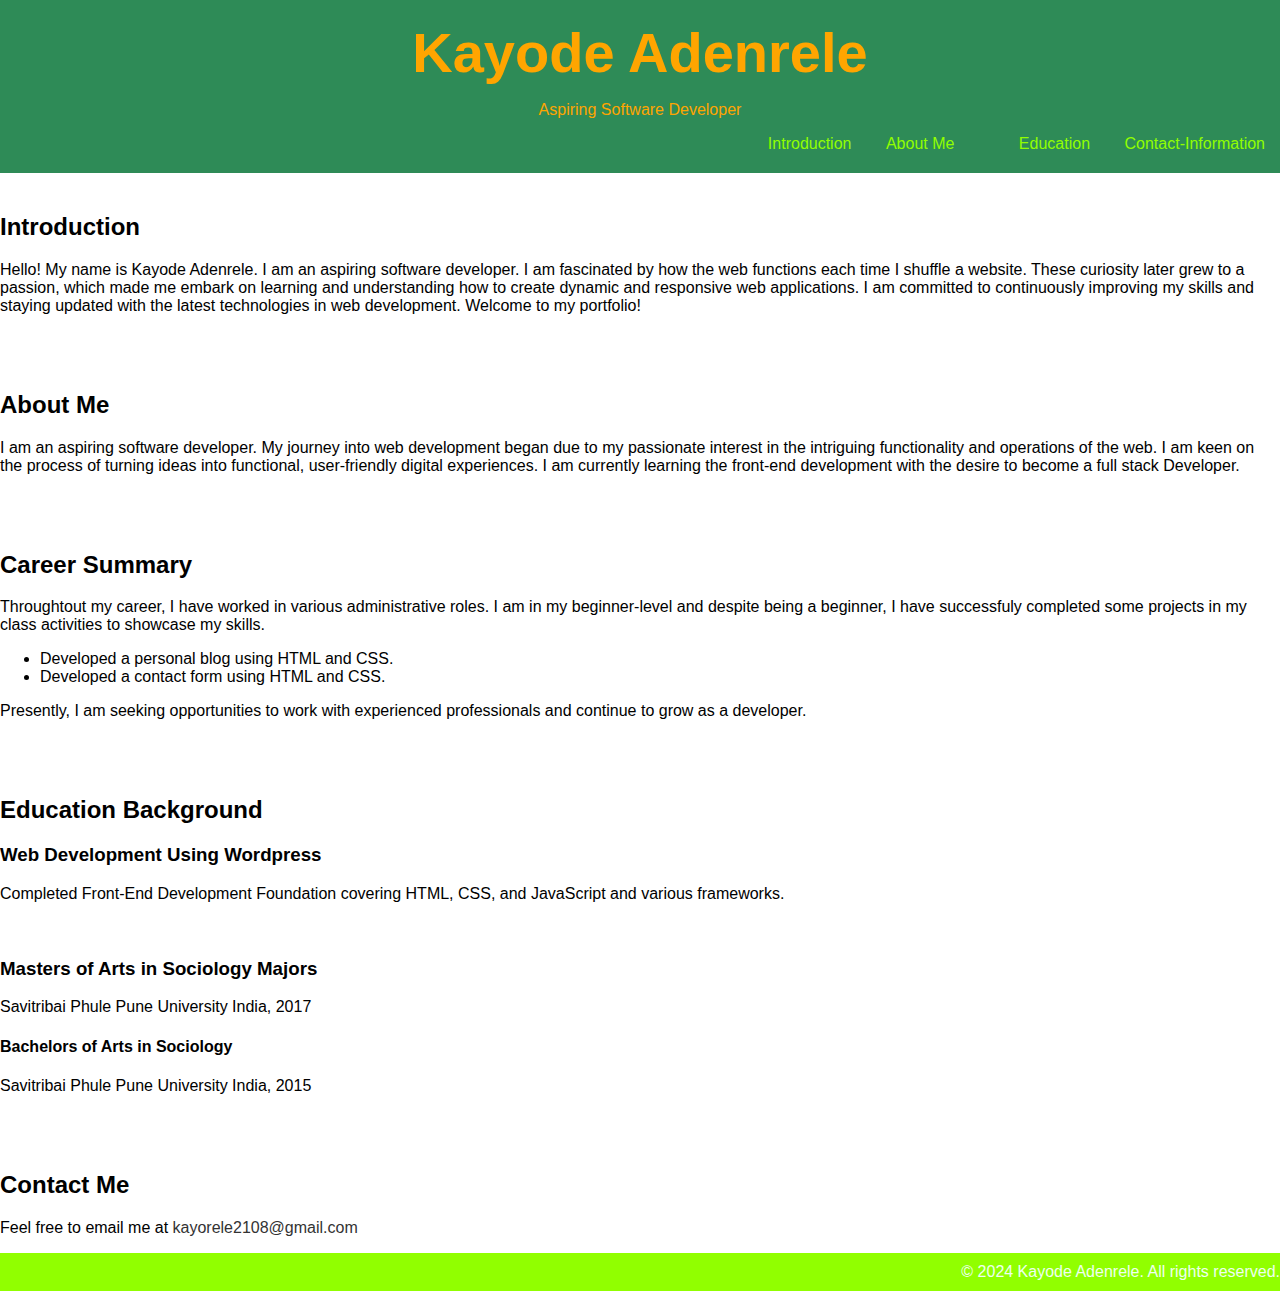
<file: index.html>
<!DOCTYPE html>
<html lang="en">
<head>
    <meta charset="UTF-8">
    <meta name="viewport" content="width=device-width, initial-scale=1.0">
    <title>Personal Portfolio</title>
    <link rel="stylesheet" href="./style.css">
</head>
<body>
    <header>
            <h1>Kayode Adenrele</h1>
            <p>Aspiring Software Developer</p>
        <nav>
            <a href="#introduction">Introduction</a>
            <a href="#about">About Me</a>
            <a href="#career-summary"><Career-Summary></a>
            <a href="#education">Education</a>
            <a href="#contact-information">Contact-Information</a>
        </nav>
    </header>
    

    <div class="content">

        <div id="introduction" class="container">
            <h2>Introduction</h2>
            <p>Hello! My name is Kayode Adenrele. I am an aspiring software developer. I am fascinated by how the web functions each time I shuffle a website. These curiosity later grew to a passion, which made me embark on learning and understanding how to create dynamic and responsive web applications. I am committed to continuously improving my skills and staying updated with the latest technologies in web development. Welcome to my portfolio! </p>
        </div>
        <div id="about" class="container">
            <h2>About Me</h2>
            <p>I am an aspiring software developer. My journey into web development began due to my passionate interest in the intriguing functionality and operations of the web. I am keen on the process of turning ideas into functional, user-friendly digital experiences. I am currently learning the front-end development with the desire to become a full stack Developer.</p>
        </div>
        <div id="career-summary" class="container">
            <h2>Career Summary</h2>
            <p>Throughtout my career, I have worked in various administrative roles. I am in my beginner-level and despite being a beginner, I have successfuly completed some projects in my class activities to showcase my skills.</p>
            <ul>
                <li>Developed a personal blog using HTML and CSS.</li>
                <li>Developed a contact form using HTML and CSS.</li>
            </ul>
            <p>Presently, I am seeking opportunities to work with experienced professionals and continue to grow as a developer.</p>
        </div>

            <div id="education" class="container">
                <h2>Education Background</h2>
                <div class="education">
                <h3>Web Development Using Wordpress</h3>
                <p>Completed Front-End Development Foundation covering HTML, CSS, and JavaScript and various frameworks.</p>
            </div>
            <div id="education" class="container">
                <h3>Masters of Arts in Sociology Majors</h3>
                <p>Savitribai Phule Pune University India, 2017</p>
                <h4>Bachelors of Arts in Sociology</h4>
                <p>Savitribai Phule Pune University India, 2015</p>
            </div>
    </div>
        <div class="contact-information">
            <h2>Contact Me</h2>
            <p>Feel free to email me at <a href="mailto:kayorele2108@gmail.com">kayorele2108@gmail.com</a></p>
        </div>
    <footer>
        <p>&copy; 2024 Kayode Adenrele. All rights reserved.</p>
    </footer>
    
</body>
</body>
</html>
</file>
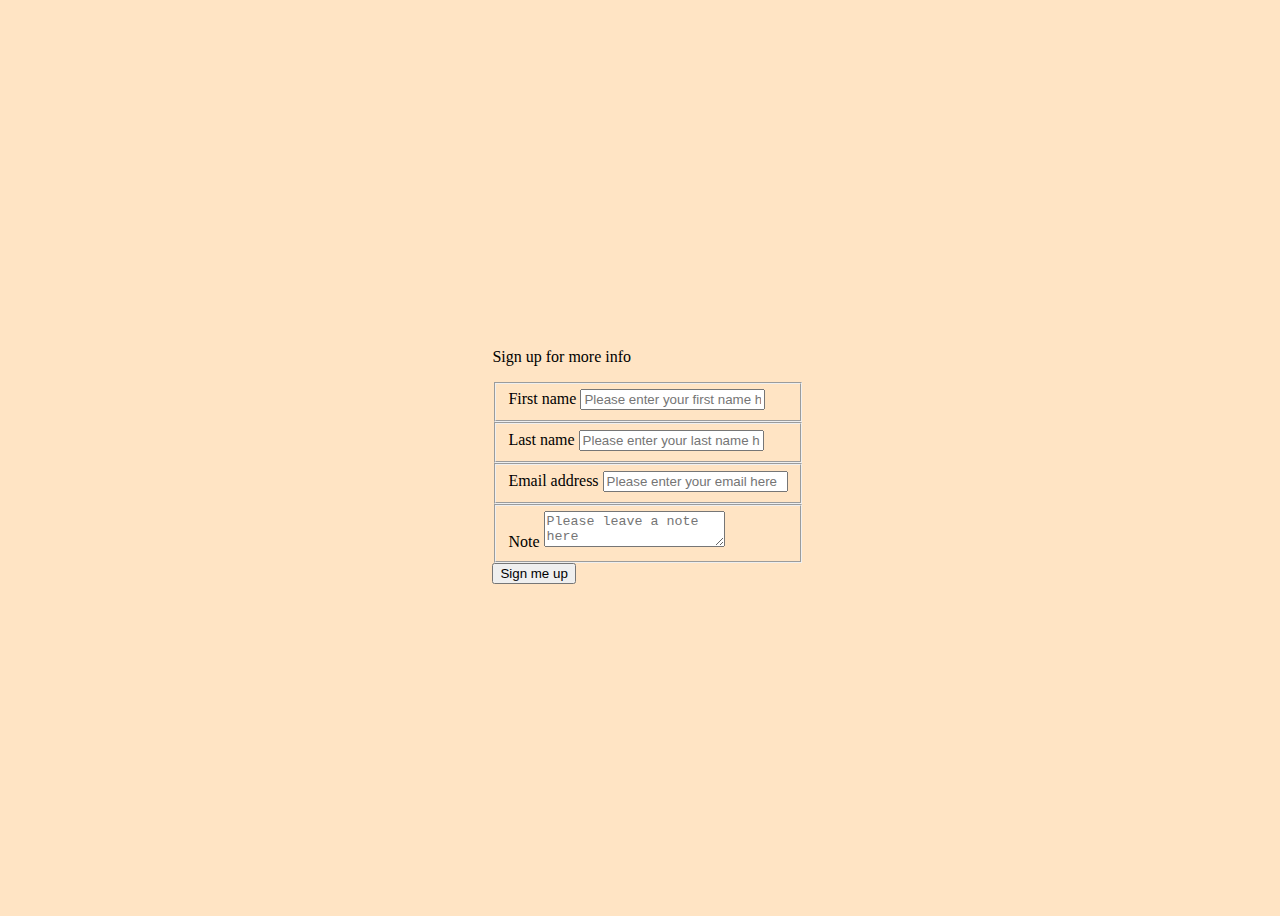
<file: Class Activities/index.html>
<!DOCTYPE html>
<html lang="en">
<head>
    <meta charset="UTF-8">
    <meta name="viewport" content="width=device-width, initial-scale=1.0">
    <title>document</title>
    <link rel="normalize" href="normalize.css">
    <link rel="stylesheet" href="style.css">
</head>
<body>
    <div>
    <form action="">
        <p>Sign up for more info</p>
        
        <fieldset>
            <label for="firstname">First name</label>
            <input type="text" name="firstname" placeholder="Please enter your first name here">
        </fieldset>
        
        <fieldset>
            <label for="lastname">Last name</label>
            <input type="text" name="lastname"  placeholder="Please enter your last name here">
        </fieldset>
        
        <fieldset>
            <label for="email">Email address</label>
            <input type="email" name="email" placeholder="Please enter your email here">
        </fieldset>

        <fieldset>
            <label for="note">Note</label>
            <textarea name="note" placeholder="Please leave a note here"></textarea>    
        </fieldset>
            
        <input type="submit" value="Sign me up">
    
    </form>
    </div>
</body>
</html>
</file>
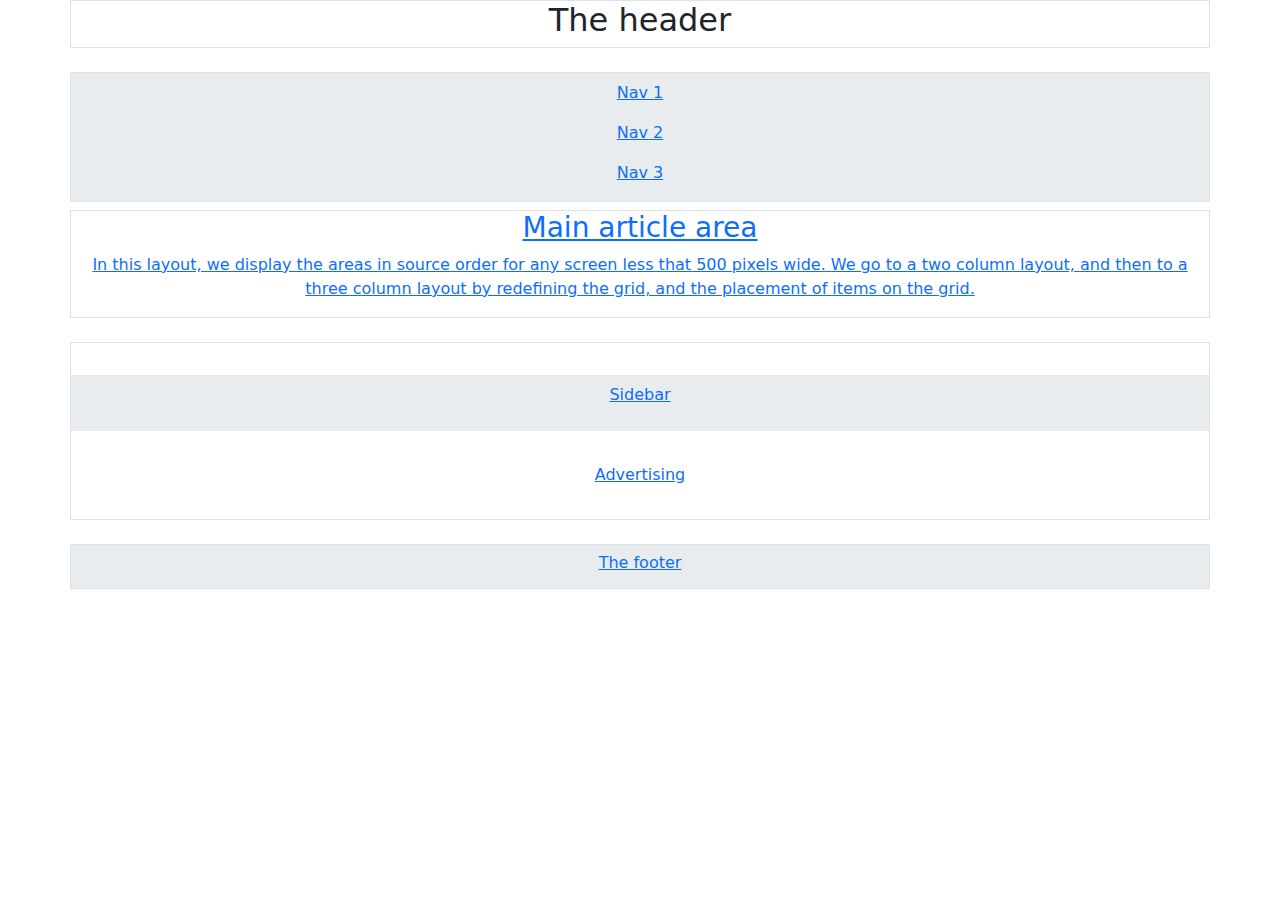
<file: Class Activities/Bootstrap/index.html>
<!DOCTYPE html>
<html lang="en">
<head>
    <meta charset="UTF-8">
    <meta name="viewport" content="width=device-width, initial-scale=1.0">
    <title>Flexbox Class Activity</title>
    <link href="https://cdn.jsdelivr.net/npm/bootstrap@5.3.3/dist/css/bootstrap.min.css" rel="stylesheet" integrity="sha384-QWTKZyjpPEjISv5WaRU9OFeRpok6YctnYmDr5pNlyT2bRjXh0JMhjY6hW+ALEwIH" crossorigin="anonymous">
    <link rel="stylesheet" href="../normalize.css">
    <link rel="stylesheet" href="./style.css">
</head>
<body>
  <div class="container text-center">
    
    <div class="row border">
      <div class="col">
        <h2>The header</h2>
      </div>
      </div>

        <div class="row border mt-4 pt-2 pb-0 pl-0 bg-body-secondary">
            <p class="row-sm-4"><a href="#">Nav 1</p>
            <p class="row-sm-4"><a href="#">Nav 2</p>
            <p class="row-sm-4"><a href="#">Nav 3</p>
        </div>
    
    
    <div class="row border mt-2">
        <h3>Main article area</h3>
        
        <p>In this layout, we display the areas in source order for any screen less that 500 pixels wide. We go to a two column layout, and then to a three column layout by redefining the grid, and the placement of items on the grid.
        </p>
    </div>
    
    <div class="row border mt-4 pt-2 pb-2">
        <div class="row-sm-12 mt-4 pt-2 pb-2 bg-body-secondary">
            <p>Sidebar</p>
        </div>
        <div class="row-sm-12 mt-4 pt-2 pb-2">
            <p>Advertising</p>
        </div>
    </div>
    
    <div class="row border mt-4 pt-2 pb-2 bg-body-secondary">
        <h6>The footer</h6>
    </div>
  </div>

  <script src="https://cdn.jsdelivr.net/npm/bootstrap@5.3.3/dist/js/bootstrap.bundle.min.js" integrity="sha384-YvpcrYf0tY3lHB60NNkmXc5s9fDVZLESaAA55NDzOxhy9GkcIdslK1eN7N6jIeHz" crossorigin="anonymous"></script>
</body>
</html>
</file>
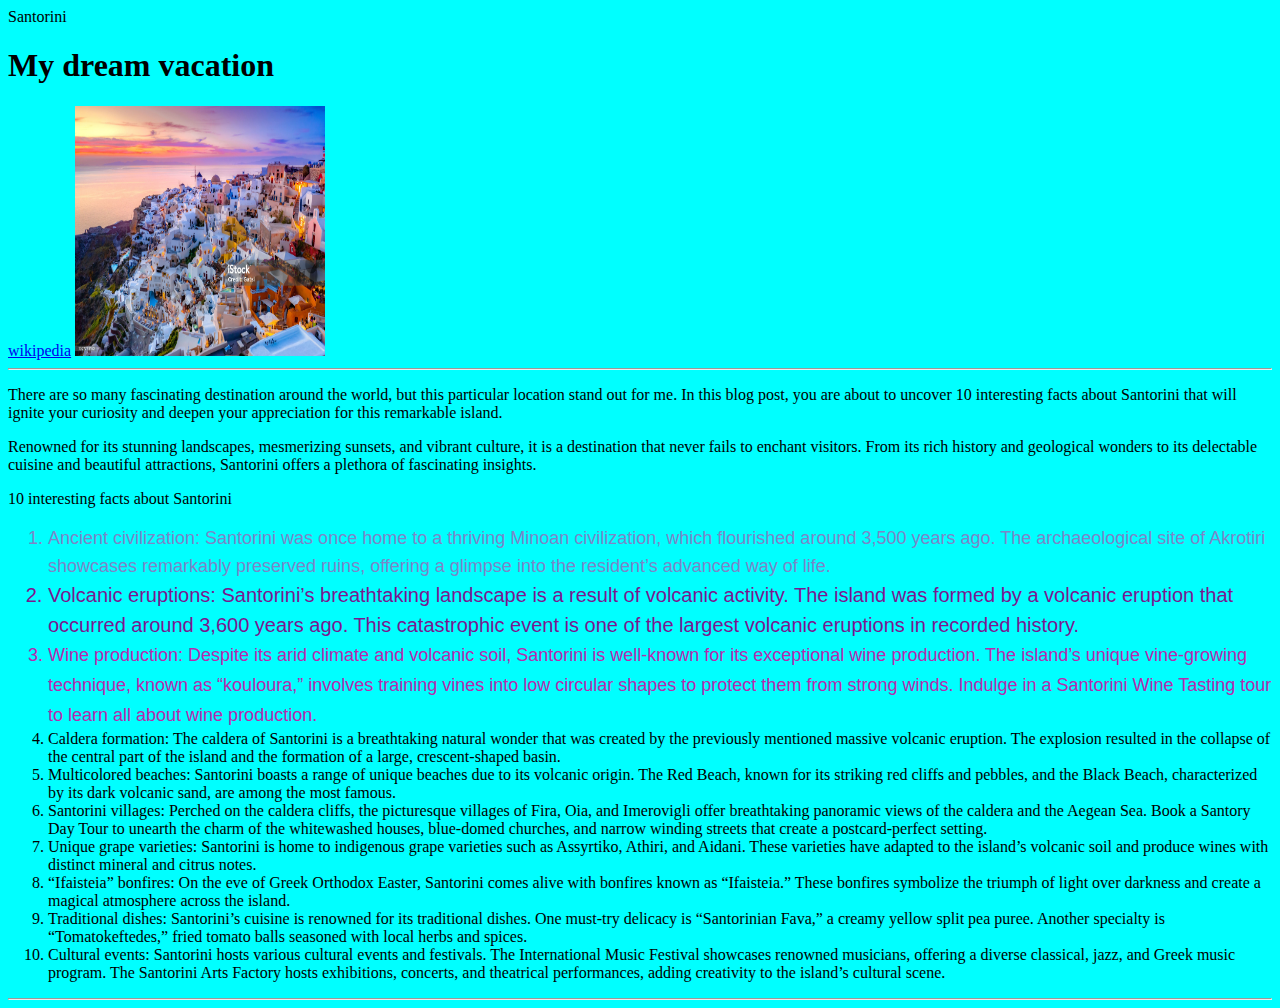
<file: Guess Game/My First Blog/index.html>
<!DOCTYPE html>
<html lang="en">
  <head>
    <meta charset="UTF-8">
    <meta name="viewport" content="width=device-width, initial-scale=1.0">
    <title>Welcome to My Blog</title>

    <style>
      body {
        background-color: #00ffff;
      }

      .dream {
        font-size: 18px;
        font-family: Verdana, Geneva, Tahoma, sans-serif;
        color: rgb(124, 134, 200);
        line-height: 28px;
      }

      .place {
        font-size: 20px;
        font-family: Verdana, Geneva, Tahoma, sans-serif;
        color: rgb(123, 23, 143);
        line-height: 30px
         
      }

      .weather {
        font-size: 18px;
        font-family: 'Segoe UI', Tahoma, Geneva, Verdana, sans-serif;
        color: rgb(184, 42, 173);
        line-height: 30px
      }


  </style>

  </head>
  <body>
    <header>Santorini</header>
    <h1>My dream vacation</h1>
    
    <a href="https://en.wikipedia.org/wiki/Oia,_Greece#/media/File:Oia_sunset_-_panoramio_(2).jpg" target="_blank" >wikipedia</a>
    <img src="./download jpeg.jpg" alt= "Picture downloaded from istockphoto" height="250" width="250">
   
    <hr>

    <p>
      There are so many fascinating destination around the world, but this particular location stand out for me. In this blog post, you are about to uncover 10 interesting facts about Santorini that will ignite your curiosity and deepen your appreciation for this remarkable island.
  
       </p>
  
       <p>
      Renowned for its stunning landscapes, mesmerizing sunsets, and vibrant culture, it is a destination that never fails to enchant visitors. From its rich history and geological wonders to its delectable cuisine and beautiful attractions, Santorini offers a plethora of fascinating insights. 
       </p>
  
       <p>
      10 interesting facts about Santorini
       </p>

    

       <ol>
        <li class="dream">Ancient civilization: Santorini was once home to a thriving Minoan civilization, which flourished around 3,500 years ago. The archaeological site of Akrotiri showcases remarkably preserved ruins, offering a glimpse into the resident’s advanced way of life.</li>
        <li class="place">Volcanic eruptions: Santorini’s breathtaking landscape is a result of volcanic activity. The island was formed by a volcanic eruption that occurred around 3,600 years ago. This catastrophic event is one of the largest volcanic eruptions in recorded history.</li>
        <li class="weather">Wine production: Despite its arid climate and volcanic soil, Santorini is well-known for its exceptional wine production. The island’s unique vine-growing technique, known as “kouloura,” involves training vines into low circular shapes to protect them from strong winds. Indulge in a Santorini Wine Tasting tour to learn all about wine production.</li>
        <li class="nature">Caldera formation: The caldera of Santorini is a breathtaking natural wonder that was created by the previously mentioned massive volcanic eruption. The explosion resulted in the collapse of the central part of the island and the formation of a large, crescent-shaped basin.</li>
        <li class="beaches">Multicolored beaches: Santorini boasts a range of unique beaches due to its volcanic origin. The Red Beach, known for its striking red cliffs and pebbles, and the Black Beach, characterized by its dark volcanic sand, are among the most famous.</li>
        <li class="Sea"> Santorini villages: Perched on the caldera cliffs, the picturesque villages of Fira, Oia, and Imerovigli offer breathtaking panoramic views of the caldera and the Aegean Sea. Book a Santory Day Tour to unearth the charm of the whitewashed houses, blue-domed churches, and narrow winding streets that create a postcard-perfect setting.</li>
        <li class="wine">Unique grape varieties: Santorini is home to indigenous grape varieties such as Assyrtiko, Athiri, and Aidani. These varieties have adapted to the island’s volcanic soil and produce wines with distinct mineral and citrus notes.</li>
        <li class="festival">“Ifaisteia” bonfires: On the eve of Greek Orthodox Easter, Santorini comes alive with bonfires known as “Ifaisteia.” These bonfires symbolize the triumph of light over darkness and create a magical atmosphere across the island.</li>
        <li class="food">Traditional dishes: Santorini’s cuisine is renowned for its traditional dishes. One must-try delicacy is “Santorinian Fava,” a creamy yellow split pea puree. Another specialty is “Tomatokeftedes,” fried tomato balls seasoned with local herbs and spices.</li>
        <li class="events">Cultural events: Santorini hosts various cultural events and festivals. The International Music Festival showcases renowned musicians, offering a diverse classical, jazz, and Greek music program. The Santorini Arts Factory hosts exhibitions, concerts, and theatrical performances, adding creativity to the island’s cultural scene.</li>
    </ol>
    <hr>

    



  </body>
</html>
</file>
<file: style.css>
body {
    font-family: Verdana, Geneva, Tahoma, sans-serif;
    margin: 0;
    padding: 0;
    background-color: none;
}

header {
    background-color: #2e8b57;
    color: #ffa500;
    padding: 20px 0;
    text-align: center;
}

header h1 {
    margin: 0;
    font-size: 3.5rem;
}

nav {
    margin-top: 10px;
    text-align: right;
}

nav a {
    color: #91ff00;
    text-decoration: solid;
    padding: 0 15px;
}

nav a:hover {
    text-decoration: underline;
}

.container {
    display: inline-flexbox;
    width: 100%;
    margin: auto;
    overflow: hidden;
    padding: 20px 0;
}

section {
    background: #eefff0;
    padding: 20px;
    margin: 20px 0;
    border-radius: 8px;
    box-shadow: 0 0 10px rgba(0, 0, 0, 0.1);
}

section h2 {
    color: #333333;
}

a {
    color: #333;
    text-decoration: none;
}

a:hover {
    text-decoration: underline;
}

footer {
    background-color: #91ff00;
    color: #eefff0;
    text-align: right;
    padding: 10px 0;
    bottom: 0;
    width: 100%;
}

footer p {
    margin: 0;
}
</file>
<file: Class Activities/style.css>
/* * {
    margin: 0px;
    padding: 0px;
    box-sizing: border-box;
    font-family: open san sans-serif;
} */
body{
    height: 100vh;
    width: 100vw;
    background-color: bisque;
    display: flex;
    justify-content: center;
    align-items: center;
}

.card-container {
    height: 70vh;
    width: 50vw;
    display: flex;
    

}
#perfumePic{
    width: 50%;
    background-image: url(https://github.com/Kay2108/Card-Component/blob/main/Class%20Activities/Card%20Component/Card%20Project.jpg?raw=true);
    background-position: center;
    background-size: cover;
    background-repeat: no-repeat;
}

/* .card {
    justify-items: center;
    padding: 5px;
    width: 50%;
} */
#perfumeInfo{
    padding: 20px;
    background-color: hsl(30, 38%, 92%);
    width: 50%;
    row-gap: 500px;
}
.card header {
    font-family: Open Sans serif;
    font-size: 14px;
    font-weight: lighter;
}
.card h1 {
    font-family: open sans sans-serif
}

.card p {
    font-family: open Sans serif;
    font-size: 16px;
    font-weight: lighter;
    color: rgb(63, 63, 63);
    
}
#amountbox{
    display: flex;
    justify-content: space-between;
    align-items: center;
    width: 230px;
    margin-top: 15px;
    margin-bottom: 15px;

}
#amount {
    
    color: hsl(158, 36%, 37%);
    font-family: Georgia, 'Times New Roman', Times, serif;
    font-size: 25px;
    font-weight: bolder;
    row-gap: 10px;
    
    /* width: 150px; */
    
}
#oldPrice{
    color: rgb(103, 101, 101);
    font-size: 16px;
    font-weight: 600;
    text-decoration: line-through;
   
}
.addbutton {
    font-size: 1rem;
    text-align: center;
    color: hsl(0, 0%, 100%);
    border-radius: 5px;
    border-color: none;
    background-color: hsl(158, 36%, 37%);
    width: 200px;
    height: 35px;
    margin-left: 25px;
} 
 .addbutton:hover {
    background-color: hsl(157, 83%, 9%);
}
</file>
<file: Class Activities/Bootstrap/style.css>
/** .flexitem {
    height: 100px;
    width: 100px;
    border: solid thin yellow;
    border-radius: 5%;
}

#flexcontainer {
    height: 100vh;
    width: 100vw;
    display: flex;
    justify-content: center;
    align-items: center;   
}

#id1 {
    order: 2;
}

#id2 {
    order: 1;
}

#id3 {
    order: 3;
} /**
</file>
